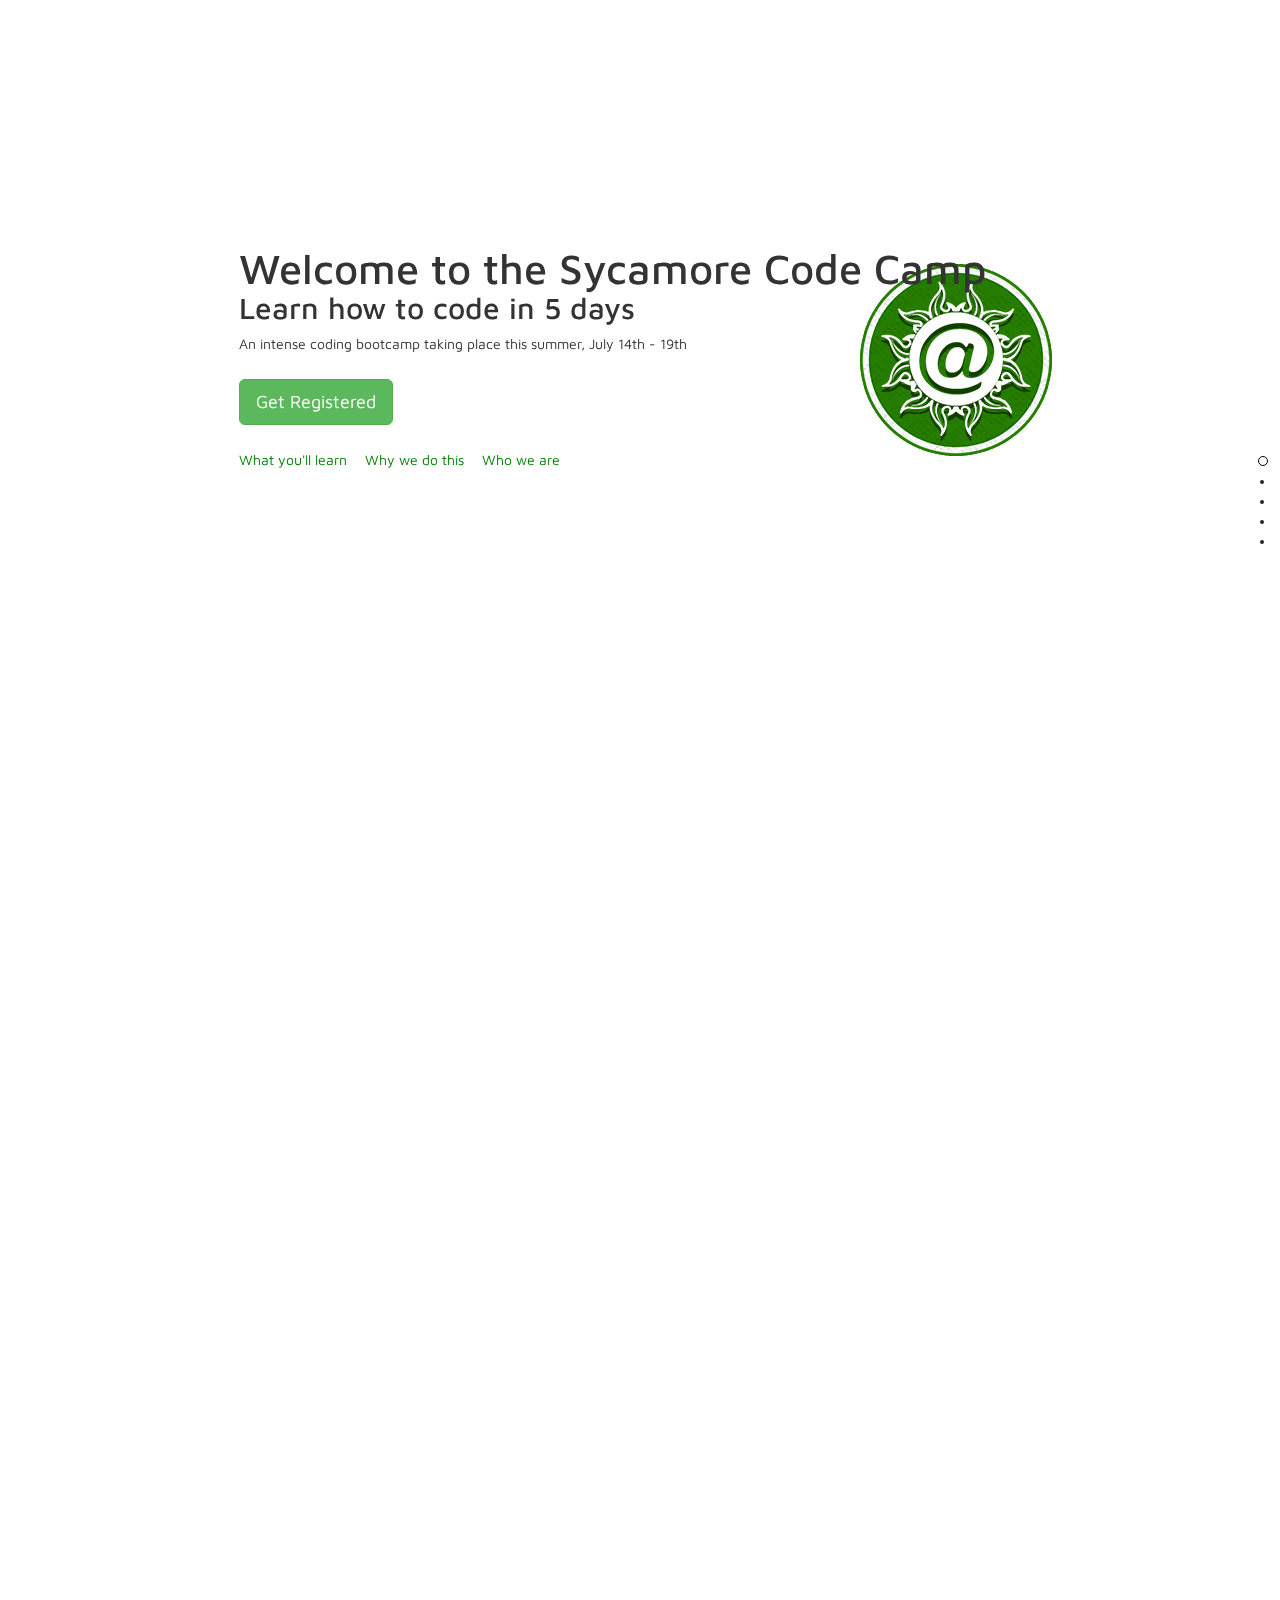
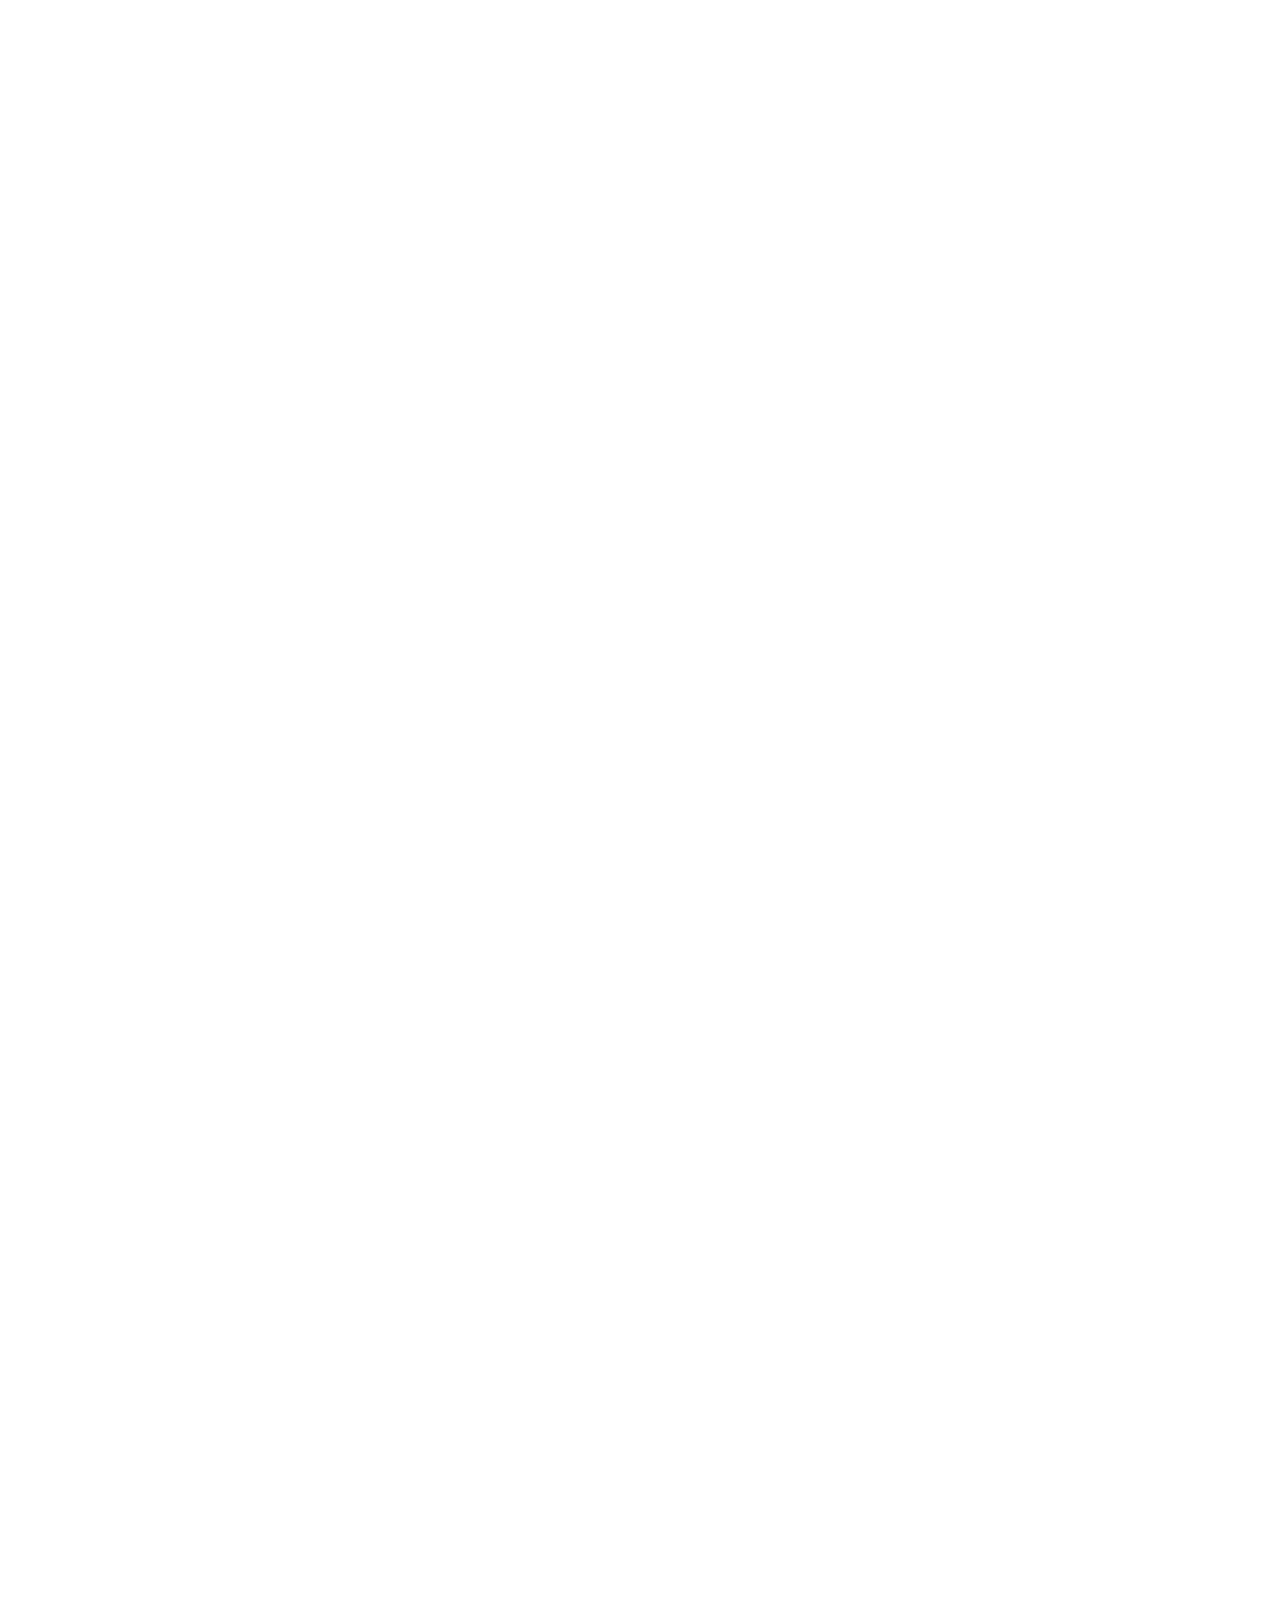
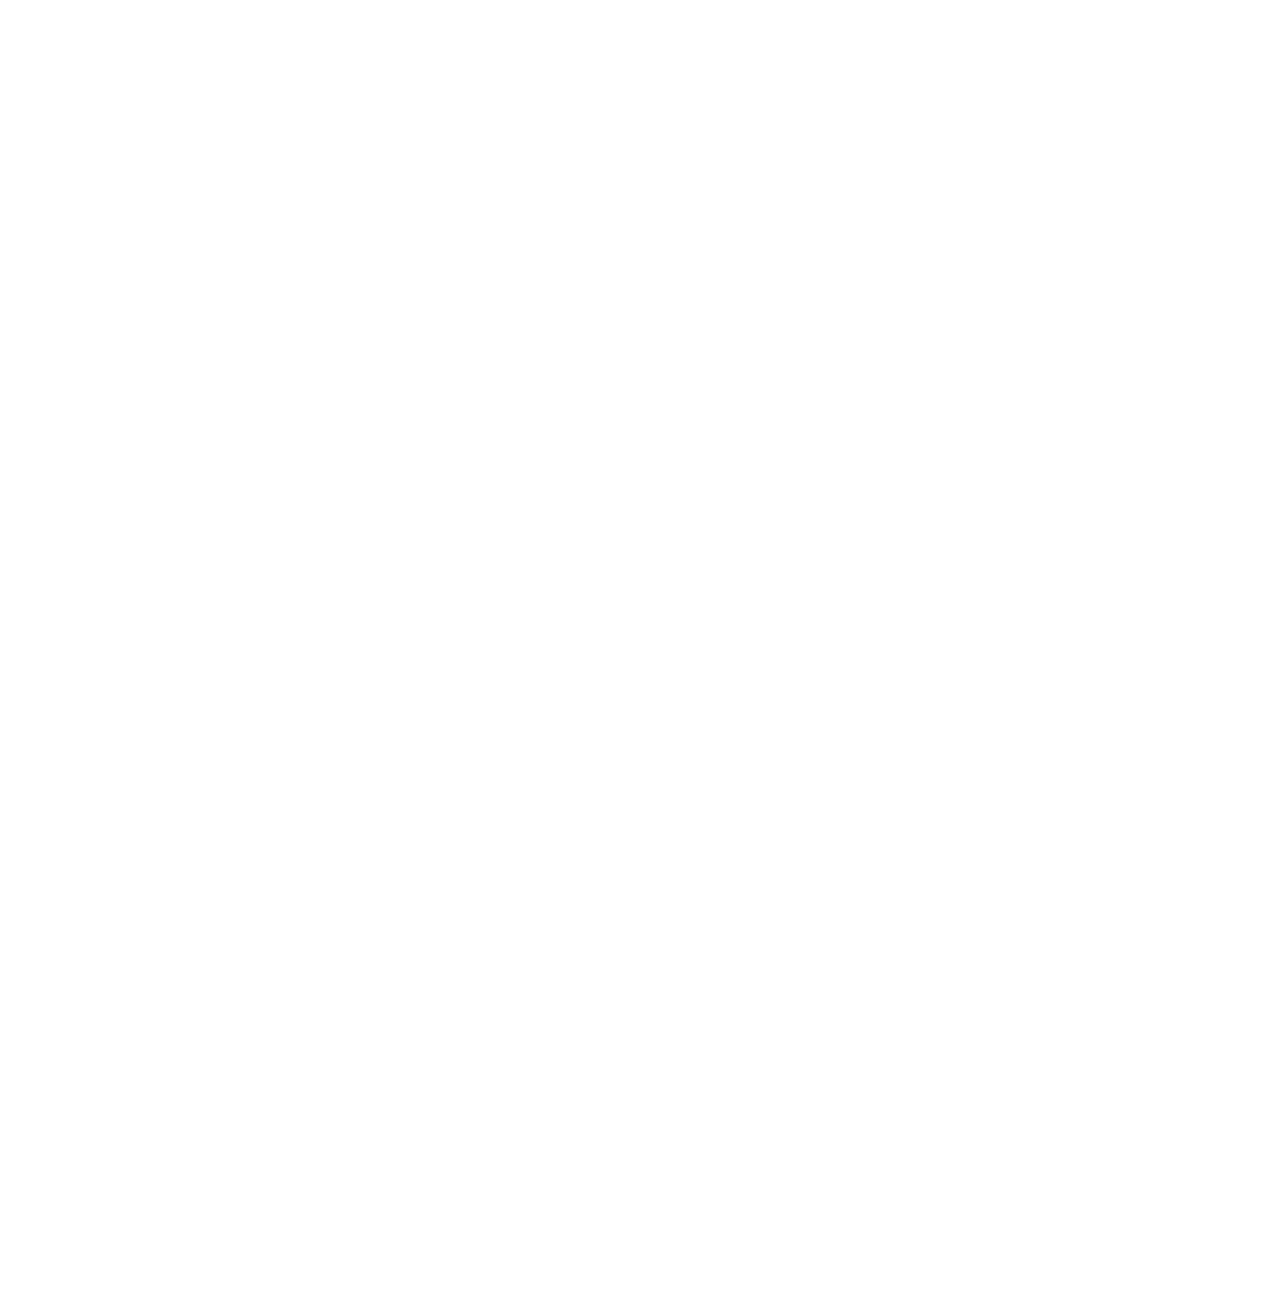
<file: index.html>
<!DOCTYPE html>
<html>
    <head>
        <meta charset="UTF-8" />
        <title>Sycamore Code Camp</title>
        <link href='http://fonts.googleapis.com/css?family=Maven+Pro' rel='stylesheet' type='text/css'>
        <link rel="stylesheet" type="text/css" href="http://netdna.bootstrapcdn.com/bootstrap/3.1.1/css/bootstrap.min.css" >
        <link rel="stylesheet" type="text/css" href="lib/onepage-scroll.css">
        <link rel="stylesheet" type="text/css" href="custom.css">
    </head>
<body>
  
<div class="main">
    
    <section id="home">
        <div class="container">
            <h1>Welcome to the Sycamore Code Camp</h1>
            <h2>Learn how to code in 5 days</h2>
            <p>An intense coding bootcamp taking place this summer, July 14th - 19th</p>
            <button type="button" class='btn btn-success btn-lg' id="register">Get Registered</button>
            <ul class="subnav" id="mainnav">
                <li><a href="2">What you'll learn</a></li>
                <li><a href="3">Why we do this</a></li>
                <li><a href="4">Who we are</a></li>
            </ul>
        </div>
    </section>

    <section id="what">
         <div class="container">
            <h2>Newbie to 'expert beginner' in 5 days</h2>
            <p>Becoming an expert programmer takes years of practice. Plan on walking out of the Sycamore Code Camp with a beginners grasp on:</p>
            <ul class="subnav">
                <li>Structure of web pages (HTML)</li>
                <li>Layout and design of the web (CSS)</li>
                <li>Adding interactivity to your site (Javascript)</li>
            </ul>
            <p>This isn't a boring lecture either. You'll be coding your own website in the first few minutes. Asking questions isn't frowned upon, but actually encouraged.</p>
            <p>The only things you need to bring are a <a href="#" class="tt" data-toggle="tooltip" data-placement="bottom" title="Don't have one? Let us know and we can arrange one for you.">laptop*</a> and a desire to learn. </p>
        </div>
    </section>
    
    <section id="why">
        <div class="container">
            <h2>Tens of thousands of jobs are out there waiting</h2>
            <p>The USA is creating more technology jobs than it can provide skilled labor for. If you're looking at becoming a computer programmer this bootcamp will give you just enough experience to see if coding is the right career path for you.</p>
            
            <p>You'll learn basic skills that are applicable to any programming job like</p>
            <ul class="subnav">
                <li>when and how to comment your code</li>
                <li>version control with Git and Github and</li>
                <li>how to code in a small group</li>
            </ul>
            <p>If you just want to understand how the internet works a little more, we can teach you how to become a 'content creator' instead of just a 'content consumer'.</p>
            <p>We don't want to be babysitters so please make sure you're ready to learn when you walk in the door.</p>
        </div>
    </section>
    
    <section id="who">
        <div class="container">
            <h2>We <3 Fremont</h2>
            <p><img src="lib/sycamore.png" class="img img-circle sponsors" />Sycamore is a technology company located in Fremont, NE. They love the small town atmosphere that Fremont provides but also want to foster a spirit of entreprenuership and technolgy in the city. Just because Fremont is "rural" doesn't mean it can't have a bunch of code ninjas running around too.</p>
            <div class="clear" style="height:25px;"></div>
            <p><img src="lib/fsbt.png" class="img img-circle sponsors" />First State Bank and Trust is the local leader in banking and finance. They have a long history of dedication to educating the great folks of Fremont. They have many regular meetups about new technology through their <a href="http://www.firststatebankandtrust.com/index.cfm/fsbtu" title="FSBTU">FSB&T University</a> and often reach out to local small businesses to provide help and assistance.</p>
            <p style="margin-top:25px;">We want to do our part to help Fremont's youth explore and embrace technology. </p>
        </div>
    </section>
    
    <section id="signup">
        <div class="container">
            <h2>Ask us a question or register!</h2>
            
            <form class="form-horizontal" method="post" action="http://forms.brace.io/info@sycamoreleaf.com">
            <input type="hidden" name="_next" value="http://www.sycamorecodecamp.com/thanks.html" />
            <!-- Text input-->
            <div class="form-group">
              <label class="col-md-2 control-label" for="name">Name</label>  
              <div class="col-md-4">
              <input id="name" name="name" placeholder="Jim Halpert" class="form-control input-md" required="" type="text">
                
              </div>
            </div>
            
            <!-- Text input-->
            <div class="form-group">
              <label class="col-md-2 control-label" for="_replyto">Email</label>  
              <div class="col-md-4">
              <input id="email" name="_replyto" placeholder="jim@dundermifflin.com" class="form-control input-md" required="" type="text">
                
              </div>
            </div>
            
            <!-- Textarea -->
            <div class="form-group">
              <label class="col-md-2 control-label" for="comments">Comments</label>
              <div class="col-md-4">                     
                <textarea class="form-control" id="comments" name="comments"></textarea>
              </div>
            </div>
            
            <!-- Multiple Radios -->
            <div class="form-group">
              <label class="col-md-2 control-label" for="radios">Time Slot</label>
              <div class="col-md-4">
              <div class="radio">
                <label for="radios-0">
                  <input name="radios" id="radios-0" value="am" checked="checked" type="radio">
                  9am to noon
                </label>
                    </div>
              <div class="radio">
                <label for="radios-1">
                  <input name="radios" id="radios-1" value="pm" type="radio">
                  1pm to 4pm
                </label>
                    </div>
              <div class="radio">
                <label for="radios-2">
                  <input name="radios" id="radios-2" value="0" type="radio">
                  Undecided
                </label>
                    </div>
              </div>
            </div>
            
            <!-- Button -->
            <div class="form-group">
              <label class="col-md-2 control-label" for="singlebutton"></label>
              <div class="col-md-4">
                <button type="submit" id="singlebutton" name="singlebutton" class="btn btn-success">Submit</button>
              </div>
            </div>
            
            </form>

        </div>
    </section>
</div>

<script src="http://code.jquery.com/jquery-1.11.0.min.js"></script>
<script src="http://netdna.bootstrapcdn.com/bootstrap/3.1.1/js/bootstrap.min.js"></script>
<script src="lib/onepage-scroll.min.js"></script>
<script>
$(document).ready(function(){
    $('.tt').tooltip();
    
    $(".main").onepage_scroll({
        sectionContainer: "section",     
        easing: "ease",                  
        animationTime: 500,             
        pagination: true,                
        updateURL: true,                
        beforeMove: function(index) {},  
        afterMove: function(index) {},   
        loop: false,                     
        keyboard: true,                  
        responsiveFallback: false        
    });       
        
    $("#register").click(function(){
        $(".main").moveTo(5);
    });
    
    $("#mainnav li").click(function(event){
       event.preventDefault();
       
       var target = $(this).find("a").attr("href");
       console.log(target);
       
       $(".main").moveTo(target);
    });
});
</script>
</body>  
</html>
</file>
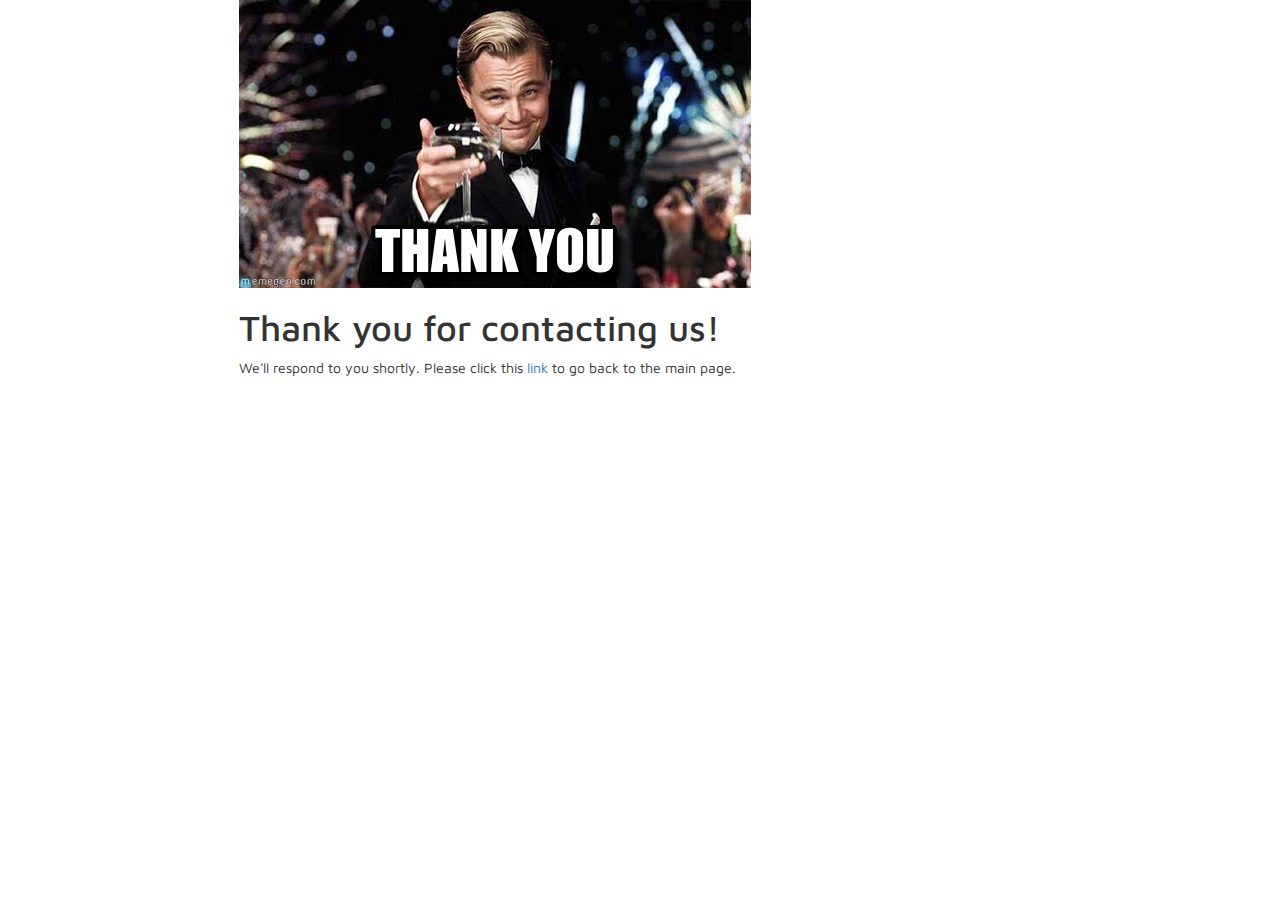
<file: thanks.html>
<!DOCTYPE html>
<html>
    <head>
        <meta charset="UTF-8" />
        <title>Sycamore Code Camp</title>
        <link href='http://fonts.googleapis.com/css?family=Maven+Pro' rel='stylesheet' type='text/css'>
        <link rel="stylesheet" type="text/css" href="http://netdna.bootstrapcdn.com/bootstrap/3.1.1/css/bootstrap.min.css" >
        <link rel="stylesheet" type="text/css" href="custom.css">
    </head>
<body>
  
<div class="main">
    <section class="container">
        <img src="lib/thankyou.jpg" alt="Thanks!" />
        <h1>Thank you for contacting us!</h1>
        <p>We'll respond to you shortly. Please click this <a href="index.html">link</a> to go back to the main page.</p>
    </section>
</div>

</body>  
</html>
</file>
<file: lib/onepage-scroll.css>
body, html {
  margin: 0;
  overflow: hidden;
  -webkit-transition: opacity 400ms;
  -moz-transition: opacity 400ms;
  transition: opacity 400ms;
}

body, .onepage-wrapper, html {
  display: block;
  position: static;
  padding: 0;
  width: 100%;
  height: 100%;
}

.onepage-wrapper {
  width: 100%;
  height: 100%;
  display: block;
  position: relative;
  padding: 0;
  -webkit-transform-style: preserve-3d;
}

.onepage-wrapper .ops-section {
  width: 100%;
  height: 100%;
  position: relative;
}

.onepage-pagination {
  position: absolute;
  right: 10px;
  top: 50%;
  z-index: 5;
  list-style: none;
  margin: 0;
  padding: 0;
}
.onepage-pagination li {
  padding: 0;
  text-align: center;
}
.onepage-pagination li a{
  padding: 10px;
  width: 4px;
  height: 4px;
  display: block;
  
}
.onepage-pagination li a:before{
  content: '';
  position: absolute;
  width: 4px;
  height: 4px;
  background: rgba(0,0,0,0.85);
  border-radius: 10px;
  -webkit-border-radius: 10px;
  -moz-border-radius: 10px;
}

.onepage-pagination li a.active:before{
  width: 10px;
  height: 10px;
  background: none;
  border: 1px solid black;
  margin-top: -4px;
  left: 8px;
}

.disabled-onepage-scroll, .disabled-onepage-scroll .wrapper {
  overflow: auto;
}

.disabled-onepage-scroll .onepage-wrapper .ops-section {
  position: relative !important;
  top: auto !important;
}
.disabled-onepage-scroll .onepage-wrapper {
  -webkit-transform: none !important;
  -moz-transform: none !important;
  transform: none !important;
  -ms-transform: none !important;
  min-height: 100%;
}


.disabled-onepage-scroll .onepage-pagination {
  display: none;
}

body.disabled-onepage-scroll, .disabled-onepage-scroll .onepage-wrapper, html {
  position: inherit;
}
</file>
<file: custom.css>
body {
    font-family: 'Maven Pro', sans-serif;
}

.container {
    position: relative;
    top: 25%;
    width: 65%;
    margin-left: auto;
    margin-right: auto;
}

#home .container {
    background-image: url("lib/logo.png");
    background-repeat: no-repeat;
    background-position: right;
}

#home h1 {
    font-size: 3em;
    margin-bottom: 0px;
}

h2 {
    margin-top: 0px;
}

#home ul {
    margin: 25px 0;
    padding: 0;
    list-style-type: none;
}

#home ul li {
    display: inline;
}

#home ul li a {
    text-decoration: none;
    padding-right: 1em;
    color: green;
}

#register {
    display: block;
    margin-top: 25px;
}

form {
    margin-top: 25px;
}

.sponsors {
    float: left;
    width: 75px;
    height: 75px;
    margin-right: 15px;
    border: 1px solid #b0b0b0;
    box-shadow: 3px 3px #e0e0e0;
}
</file>
